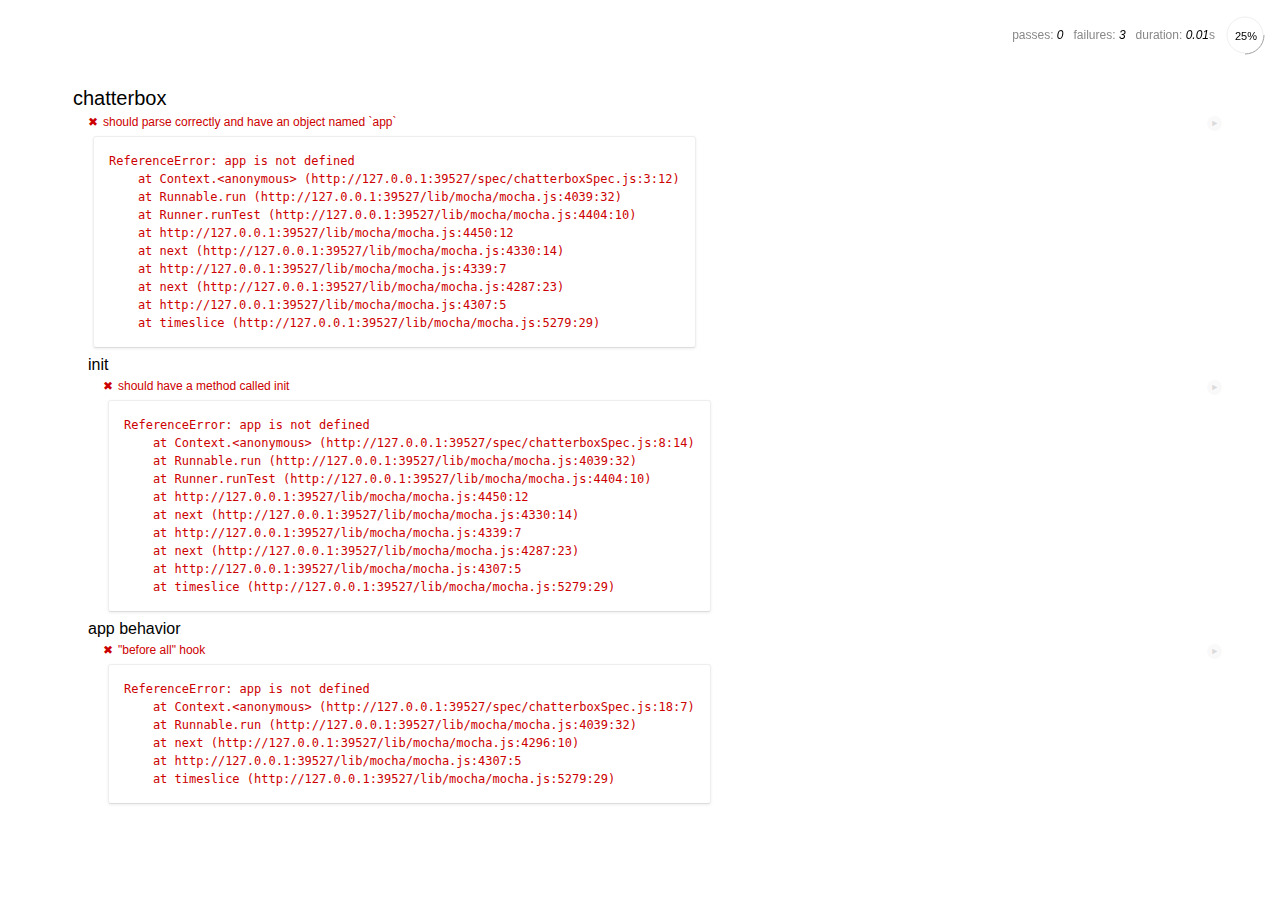
<file: SpecRunner.html>
<!DOCTYPE HTML>
<html>
<head>
  <title>Mocha Spec Runner</title>
  <link rel="stylesheet" href="lib/mocha/mocha.css">
  <script src="lib/jquery.js"></script>
  <script src="lib/mocha/mocha.js"></script>
  <script src="lib/chai/chai.js"></script>
  <script src="lib/sinon/sinon.js"></script>
  <script>
    mocha.setup('bdd');
    var expect = chai.expect;
    $(function() {
      window.mochaPhantomJS ? mochaPhantomJS.run() : mocha.run();
    });
  </script>

  <!-- Spec files -->
  <script src="spec/chatterboxSpec.js"></script>

  <!-- Source files -->
  <!-- <script src = "client/env/config.js"></script> -->
  <script src="client/scripts/app.js"></script>

</head>
<body>
<div id="mocha"></div>
<div id="testarea" style="display: none;">

  <div id="main">
    <h1>chatterbox</h1>
    <div class="spinner"><img src="client/images/spiffygif_46x46.gif"></div>
    <div id="rooms">
      Room:
      <select id="roomSelect">
      </select>
    </div>
    <form action="#" id="send" method="post">
      <input type="text" name="message" id="message"/>
      <input type="submit" name="submit" class="submit"/>
    </form>
    <div id="chats"></div>
  </div>

</div>
</body>
</html>
</file>
<file: lib/mocha/mocha.css>
@charset "utf-8";

body {
  font: 20px/1.5 "Helvetica Neue", Helvetica, Arial, sans-serif;
  padding: 60px 50px;
}

#mocha ul, #mocha li {
  margin: 0;
  padding: 0;
}

#mocha ul {
  list-style: none;
}

#mocha h1, #mocha h2 {
  margin: 0;
}

#mocha h1 {
  margin-top: 15px;
  font-size: 1em;
  font-weight: 200;
}

#mocha h1 a {
  text-decoration: none;
  color: inherit;
}

#mocha h1 a:hover {
  text-decoration: underline;
}

#mocha .suite .suite h1 {
  margin-top: 0;
  font-size: .8em;
}

.hidden {
  display: none;
}

#mocha h2 {
  font-size: 12px;
  font-weight: normal;
  cursor: pointer;
}

#mocha .suite {
  margin-left: 15px;
}

#mocha .test {
  margin-left: 15px;
  overflow: hidden;
}

#mocha .test.pending:hover h2::after {
  content: '(pending)';
  font-family: arial;
}

#mocha .test.pass.medium .duration {
  background: #C09853;
}

#mocha .test.pass.slow .duration {
  background: #B94A48;
}

#mocha .test.pass::before {
  content: '✓';
  font-size: 12px;
  display: block;
  float: left;
  margin-right: 5px;
  color: #00d6b2;
}

#mocha .test.pass .duration {
  font-size: 9px;
  margin-left: 5px;
  padding: 2px 5px;
  color: white;
  -webkit-box-shadow: inset 0 1px 1px rgba(0,0,0,.2);
  -moz-box-shadow: inset 0 1px 1px rgba(0,0,0,.2);
  box-shadow: inset 0 1px 1px rgba(0,0,0,.2);
  -webkit-border-radius: 5px;
  -moz-border-radius: 5px;
  -ms-border-radius: 5px;
  -o-border-radius: 5px;
  border-radius: 5px;
}

#mocha .test.pass.fast .duration {
  display: none;
}

#mocha .test.pending {
  color: #0b97c4;
}

#mocha .test.pending::before {
  content: '◦';
  color: #0b97c4;
}

#mocha .test.fail {
  color: #c00;
}

#mocha .test.fail pre {
  color: black;
}

#mocha .test.fail::before {
  content: '✖';
  font-size: 12px;
  display: block;
  float: left;
  margin-right: 5px;
  color: #c00;
}

#mocha .test pre.error {
  color: #c00;
  max-height: 300px;
  overflow: auto;
}

#mocha .test pre {
  display: block;
  float: left;
  clear: left;
  font: 12px/1.5 monaco, monospace;
  margin: 5px;
  padding: 15px;
  border: 1px solid #eee;
  border-bottom-color: #ddd;
  -webkit-border-radius: 3px;
  -webkit-box-shadow: 0 1px 3px #eee;
  -moz-border-radius: 3px;
  -moz-box-shadow: 0 1px 3px #eee;
}

#mocha .test h2 {
  position: relative;
}

#mocha .test a.replay {
  position: absolute;
  top: 3px;
  right: 0;
  text-decoration: none;
  vertical-align: middle;
  display: block;
  width: 15px;
  height: 15px;
  line-height: 15px;
  text-align: center;
  background: #eee;
  font-size: 15px;
  -moz-border-radius: 15px;
  border-radius: 15px;
  -webkit-transition: opacity 200ms;
  -moz-transition: opacity 200ms;
  transition: opacity 200ms;
  opacity: 0.3;
  color: #888;
}

#mocha .test:hover a.replay {
  opacity: 1;
}

#mocha-report.pass .test.fail {
  display: none;
}

#mocha-report.fail .test.pass {
  display: none;
}

#mocha-error {
  color: #c00;
  font-size: 1.5  em;
  font-weight: 100;
  letter-spacing: 1px;
}

#mocha-stats {
  position: fixed;
  top: 15px;
  right: 10px;
  font-size: 12px;
  margin: 0;
  color: #888;
}

#mocha-stats .progress {
  float: right;
  padding-top: 0;
}

#mocha-stats em {
  color: black;
}

#mocha-stats a {
  text-decoration: none;
  color: inherit;
}

#mocha-stats a:hover {
  border-bottom: 1px solid #eee;
}

#mocha-stats li {
  display: inline-block;
  margin: 0 5px;
  list-style: none;
  padding-top: 11px;
}

#mocha-stats canvas {
  width: 40px;
  height: 40px;
}

code .comment { color: #ddd }
code .init { color: #2F6FAD }
code .string { color: #5890AD }
code .keyword { color: #8A6343 }
code .number { color: #2F6FAD }

@media screen and (max-device-width: 480px) {
  body {
    padding: 60px 0px;
  }

  #stats {
    position: absolute;
  }
}
</file>
